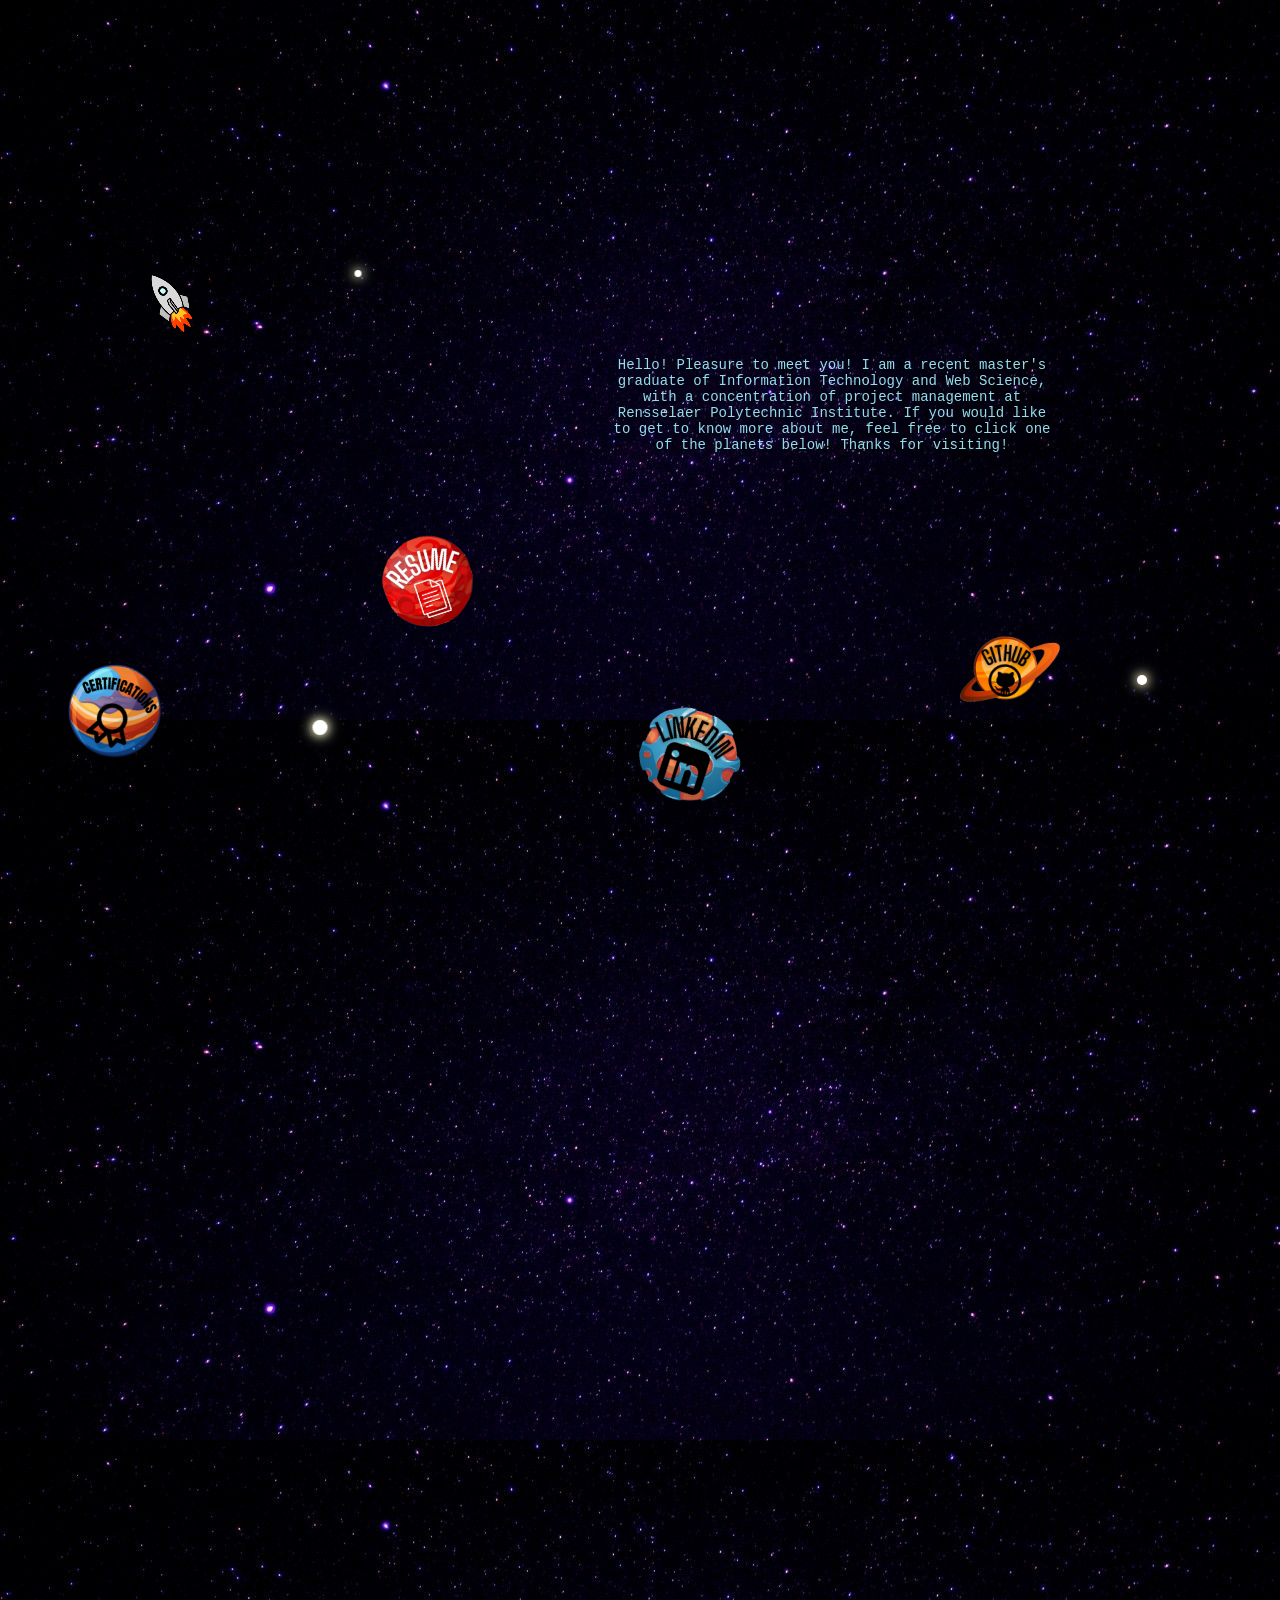
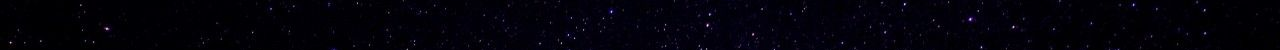
<file: index.html>
<!DOCTYPE html>
<html>
    <head>
        <link rel="stylesheet" href="stylesheet.css">
        <meta charset="UTF-8">
        <meta name="viewport" content="width=device-width, initial-scale=1.0">
        <script src="script.js"></script>
    </head>
    <body>
        <div id="rocket-start">
            <img src="./images/rocket.png" width="300px" height="300px">
        </div> 
        <div class="moon">
            <img src="./images/moon.png">
        </div>
        <div class="astronaut"></div>
        <div class="star-1"></div>
        <div class="star-2"></div>
        <div class="star-3"></div>
        <div class="star-4"></div>
        <div class="star-5"></div>
        <div class="resume">
            <a href="Dani DiTomasso Graduate Resume.pdf">
                <img src="./images/resume.png">
            </a>
        </div>
        <div class="linkedin">
            <a href="https://www.linkedin.com/in/dani-ditomasso">
                <img src="./images/linkedin.png">
            </a>
        </div>
        <div class="github">
            <a href="https://github.com/dditomasso">
                <img src="./images/github.png">
            </a>
        </div>
        <div class="certifications">
            <a href="website_cert_doc.pdf">
                <img src="./images/certifications.png">
            </a>
        </div>
        <div class="patterns">
            <svg width="100vw" height="100vh">
                <defs>
                    <style>
                        @import url("https://fonts.googleapis.com/css?family=Silkscreen:wght@400;700&display=swap");
                    </style>
                </defs>         
                <rect x="0" y="0" width="100%" height="100%" fill="url(#polka-dots)"></rect>
                <text id="animatedText" x="65%" y="25%" text-anchor="middle">Dani DiTomasso</text>
            </svg>
        </div>
        <div id="paragraph"> Hello! Pleasure to meet you! I am a recent master's graduate of Information Technology and Web 
            Science, with a concentration of project management at Rensselaer Polytechnic Institute. 
            If you would like to get to know more about me, feel free to click one of the planets below! Thanks for visiting!
        </div>
    </body>
</html>
</file>
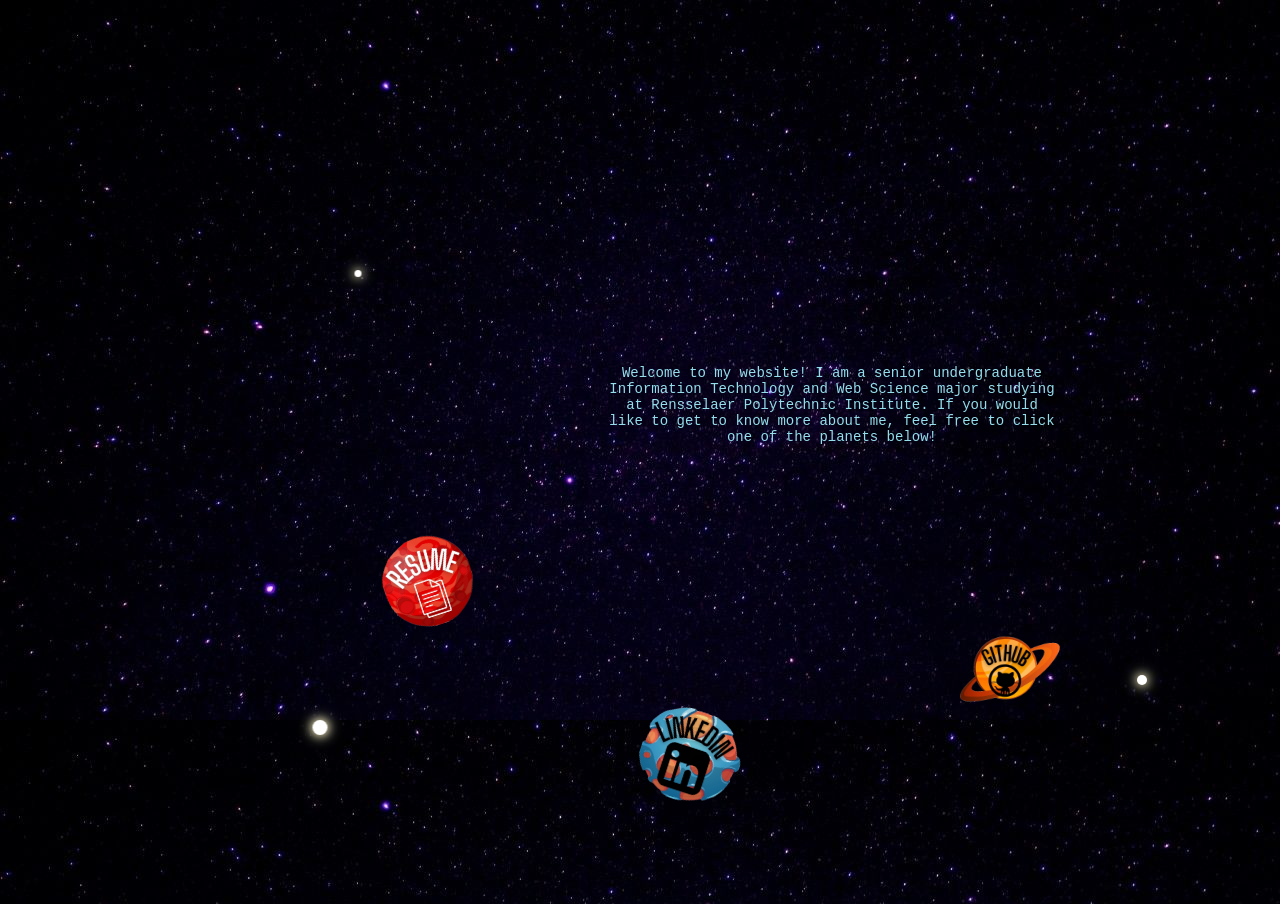
<file: ditomd.html>
<!DOCTYPE html>
<html>
    <head>
        <link rel="stylesheet" href="stylesheet.css">
        <meta charset="UTF-8">
        <meta name="viewport" content="width=device-width, initial-scale=1.0">
        <script src="script.js"></script>
    </head>
    <body>
        <div class="rocket-start"></div> 
        <div class="moon"></div>
        <div class="astronaut"></div>
        <div class="star-1"></div>
        <div class="star-2"></div>
        <div class="star-3"></div>
        <div class="star-4"></div>
        <div class="star-5"></div>
        <div class="resume">
            <a href="ditomd_digital_resume.pdf">
                <img src="./images/resume.png">
            </a>
        </div>
        <div class="linkedin">
            <a href="https://www.linkedin.com/in/dani-ditomasso">
                <img src="./images/linkedin.png">
            </a>
        </div>
        <div class="github">
            <a href="https://github.com/dditomasso">
                <img src="./images/github.png">
            </a>
        </div>
        <div class="patterns">
            <svg width="100vw" height="100vh">
                <defs>
                    <style>
                        @import url("https://fonts.googleapis.com/css?family=Silkscreen:wght@400;700&display=swap");
                    </style>
                </defs>         
                <rect x="0" y="0" width="100%" height="100%" fill="url(#polka-dots)"></rect>
                <text id="animatedText" x="65%" y="25%" text-anchor="middle">Dani DiTomasso</text>
            </svg>
        </div>
        <text id="paragraph"> Welcome to my website! I am a senior undergraduate Information Technology and Web Science major studying at Rensselaer Polytechnic Institute. If 
            you would like to get to know more about me, feel free to click one of the planets below!
        </text>
    </body>
</html>
</file>
<file: stylesheet.css>
@import url('https://fonts.googleapis.com/css2?family=Silkscreen:wght@400;700&display=swap');


html, body{
    background-image: url(./images/background.jpg);
    margin: 0;
    display: flex;
    overflow: hidden;
    padding: 0;
    height: 100%;
    
}

.patterns{
    position: absolute;
      top: 0;
      left: 0;
      right: 0;
      bottom: 0;
}

/* moon class centers moon image on page and connects to 
transform animation "rollMoon" below. */
.moon {
    background-repeat: no-repeat;
    background-size: contain;
    position: absolute; 
    transform: translate(-50%, 75%);
    animation: rollMoon 3s linear forwards; 
    animation-delay: 2.5s;
    margin: 0;
    display: flex;
    bottom: 0;
    left: 50%;
}

.moon img{
    max-width: 100%;
    max-height: 100%;
    width: auto;
    height: auto;
}

@media only screen and (max-width: 1000px) {
    .moon{
        transform: translate(-50%, 90%);
    }
}

@keyframes rollMoon {
    to {
        transform: translate(-50%, 150%);
        opacity: 0; 
    }
}

/*astronaut animation*/ 
.astronaut {
    background-image: url(./images/astronaut.png);
    background-repeat: no-repeat;
    background-size: contain;
    width: 15%; 
    height: 15%; 
    position: fixed;
    animation: astronaut-move 30s linear infinite;
    animation-delay: 7s;
    opacity: 0;
    overflow: hidden;
    z-index: 4;
}

@keyframes astronaut-move {
    0%{
        opacity: 1;
        left: -5%;
        bottom: 35%;
    }
    25%{
        opacity: 1;
        left: 25%;
        bottom: 75%;
        transform: rotate(0.5turn) scale(0.5);
    }
    50%{
        opacity: 1;
        left: 50%;
        bottom: 40%;
        transform: rotate(-0.25turn) scale(1.5);
    }
    75%{
        opacity: 1;
        left: 75%;
        bottom: 10%;
        transform: rotate(-0.5turn) scale(1);
    }
    100%{
        opacity: 1;
        left: 100%;
        bottom: 50%;
        transform: rotate(+0.5turn) scale(1);
    }

}

/* rocket-start class handles establishing the rocket dimensions and
connects to "rocket" animation below */
#rocket-start {
    align-items: center;
    display: flex;
    position: absolute;
    animation: rocket 6.0s ease-in-out forwards;
    z-index: 5;
    justify-content: center;
}

@keyframes rocket {
    0% { 
        transform: translateX(0);
        bottom: 0%;
        right: 40%;
    }
    2% { 
        transform: translateX(3px);
        bottom: 0%;
        right: 40%; 
    }
    4% { 
        transform: translateX(-3px);
        bottom: 0%;
        right: 40%;
    }
    6% { 
        transform: translateX(3px);
        bottom: 0%;
        right: 40%;
    }
    8% { 
        transform: translateX(0);
        bottom: 0%;
        right: 40%; 
    }
    10% { 
        transform: translateX(3px);
        bottom: 0%;
        right: 40%; 
    }
    12% { 
        transform: translateX(-3px);
        bottom: 0%;
        right: 40%;
    }
    14% { 
        transform: translateX(3px);
        bottom: 0%;
        right: 40%;
    }
    16% { 
        transform: translateX(0);
        bottom: 0%;
        right: 40%; 
    }
    18% { 
        transform: translateX(3px);
        bottom: 0%;
        right: 40%; 
    }
    20% { 
        transform: translateX(-3px);
        bottom: 0%;
        right: 40%;
    }
    22% { 
        transform: translateX(3px);
        bottom: 0%;
        right: 40%;
    }
    25% { 
        transform: translateX(0) rotate(0);
        bottom: 0%;
        right: 40%; 
    }
    100% {
        transform: translate(0%, 0%) rotate(-0.10turn) scale(0.25);
        bottom: 50%;
        right: 75%;
    }
}

/*stars created and animated to help give the illusion of a moving
rocket ship */
.star-1 {
    background-color: rgb(255, 255, 255);
    border-radius: 50%;
    box-shadow: 0 0 10px rgb(255, 247, 200), 0 0 15px rgb(255, 247, 200);
    width: 10px;
    height: 10px;
    position: fixed;
    bottom: 90%;
    right: 20%;
    animation: star-1-move 3.5s ease-in-out forwards;
    animation-delay: 2.5s;
}

@keyframes star-1-move {
    to{
        transform: translate(-50%, 100%);
        bottom: 25%;
        right: 10%;

    }
}

.star-2 {
    background-color: rgb(255, 255, 255);
    border-radius: 50%;
    box-shadow: 0 0 10px rgb(255, 247, 200), 0 0 15px rgb(255, 247, 200);
    width: 10px;
    height: 10px;
    position: fixed;
    bottom: 60%;
    right: 80%;
    animation: star-2-move 2s ease-in forwards;
    animation-delay: 2.5s;
}

@keyframes star-2-move {
    to{
        transform: translate(-50%, 100%);
        bottom: 0%;
        right: 70%;
        opacity: 0;
    }
}

.star-3 {
    background-color: rgb(255, 255, 255);
    border-radius: 50%;
    box-shadow: 0 0 10px rgb(255, 247, 200), 0 0 15px rgb(255, 247, 200);
    width: 8px;
    height: 8px;
    position: fixed;
    bottom: 30%;
    right: 25%;
    animation: star-3-move 1.5s ease-in forwards;
    animation-delay: 2.5s;
}

@keyframes star-3-move {
    to{
        transform: translate(-50%, 100%);
        bottom: 0%;
        right: 20%;
        opacity: 0;
    }
}

.star-4 {
    background-color: rgb(255, 255, 255);
    border-radius: 50%;
    box-shadow: 0 0 10px rgb(255, 247, 200), 0 0 15px rgb(255, 247, 200);
    width: 7px;
    height: 7px;
    position: fixed;
    bottom: 100%;
    left: 10%;
    animation: star-4-move 2.5s ease-in-out forwards;
    animation-delay: 3.5s;
    opacity: 0;
}

@keyframes star-4-move {
    to{
        transform: translate(-50%, 100%);
        bottom: 70%;
        left: 28%;
        opacity: 1;
    }
}

.star-5 {
    background-color: rgb(255, 255, 255);
    border-radius: 50%;
    box-shadow: 0 0 10px rgb(255, 247, 200), 0 0 15px rgb(255, 247, 200);
    width: 15px;
    height: 15px;
    position: fixed;
    bottom: 60%;
    left: 0%;
    animation: star-5-move 3.5s ease-in-out forwards;
    animation-delay: 2.5s;
    opacity: 0;
}

@keyframes star-5-move {
    to{
        transform: translate(-50%, 100%);
        bottom: 20%;
        left: 25%;
        opacity: 1;
    }
}


/*Name animation*/
svg text {
    font-family: 'Silkscreen', sans-serif;
    letter-spacing: 10px;
    stroke: #00ffd9;
    font-size: 40px;
    font-weight: 700;
    stroke-width: 2;
   
    animation: textAnimate 5s infinite alternate;
    animation-delay: 6.0s;
    
}

@media only screen and (max-width: 1000px) {
    #animatedText {
        text-align: center;
        left:50% !important;
        top: 15px !important;
        font-size: 10px;  
        stroke-width: 1;
    }
}

#animatedText {
    stroke-width: 1;
    opacity: 0;
    visibility: hidden;
    transition: opacity 1s ease-in-out;
}

#animatedText.visible {
    opacity: 1;
    visibility: visible;
}
  
@keyframes textAnimate {
    0% {
      stroke-dasharray: 0 50%;
      stroke-dashoffset:  20%;
      fill:hsl(189, 68%, 75%)
  
    }
    
    100% {
      stroke-dasharray: 50% 0;
      stroke-dashoffset: -20%;
      fill: hsla(189, 68%, 75%,0%)
    }
    
}
/*Paragraph text*/
#paragraph {
    font-family: monospace;
    font-size: 14px;
    color: hsl(189, 68%, 75%);
    text-align: center;
    position: absolute;
    top: 45%;
    left: 65%;
    transform: translate(-50%, -50%);
    opacity: 0; /* Set initial opacity to 0 */
    animation: fadeIn 2.5s ease-in-out forwards; 
    animation-delay: 6s;
}

@media only screen and (max-width: 1000px) {
    #paragraph{
        font-size: 10px;  /* Adjust font size for smaller screens */
    }
}

@keyframes fadeIn {
    from {
        opacity: 0;
    }
    to {
        opacity: 1;
    }
}

/*Planets animation & shadows*/
.resume{
    background-repeat: no-repeat;
    background-size: contain;
    position: fixed;
    animation: move-resume 3s ease forwards; 
    animation-delay: 3s;
    opacity: 0;
    z-index: 3;
}

.resume img{
    width: 90px; 
    height: 90px; 

}

.resume:hover {
    overflow: hidden;
    filter: drop-shadow(5px 5px 2px rgb(255, 144, 144)); 
}

@keyframes move-resume {
    0%{
        opacity: 0;
        left: 0%;
        bottom: 75%;
    }
    100%{
        opacity: 1;
        left: 30%;
        bottom: 30%;
        transform: rotate(-0.05turn);
    }

    
}

.linkedin{
    background-repeat: no-repeat;
    background-size: contain;
    position: fixed;
    animation: move-linkedin 2s ease forwards; 
    animation-delay: 4s;
    opacity: 0;
    z-index: 3;

}

.linkedin img{
    width: 100px; 
    height: 100px; 

}

.linkedin:hover {
    filter: drop-shadow(5px 5px 2px rgb(61, 242, 255));
}

@keyframes move-linkedin{
    0%{
        opacity: 0;
        left: 15%;
        bottom: 100%;
    }
    100%{
        opacity: 1;
        left: 50%;
        bottom: 10%;
        transform: rotate(+0.05turn);
    }

    
}

.github{
    background-repeat: no-repeat;
    position: fixed;
    animation: move-github 2.5s ease forwards; 
    animation-delay: 3.5s;
    opacity: 0;
    z-index: 3;
}

.github img{
    width: 100px; 
    height: 100px; 
}

.github img:hover {
    filter: drop-shadow(5px 5px 2px rgb(255, 201, 144))
}

@keyframes move-github{
    0%{
        opacity: 0;
        left: 50%;
        bottom: 100%;
    }
    100%{
        opacity: 1;
        left: 75%;
        bottom: 20%;
        transform: rotate(+0.005turn);
    }
}

.certifications{
    background-repeat: no-repeat;
    position: fixed;
    animation: move-certifications 2.5s ease forwards; 
    animation-delay: 3.5s;
    opacity: 0;
    z-index: 3;
}

.certifications img{
    width: 100px; 
    height: 100px; 
}

.certifications img:hover {
    filter: drop-shadow(5px 5px 2px rgb(186, 115, 253))
}

@keyframes move-certifications{
    0%{
        opacity: 0;
        left: 0%;
        bottom: 30%;
    }
    100%{
        opacity: 1;
        left: 5%;
        bottom: 15%;
        transform: rotate(+0.05turn);
    }
}
</file>
